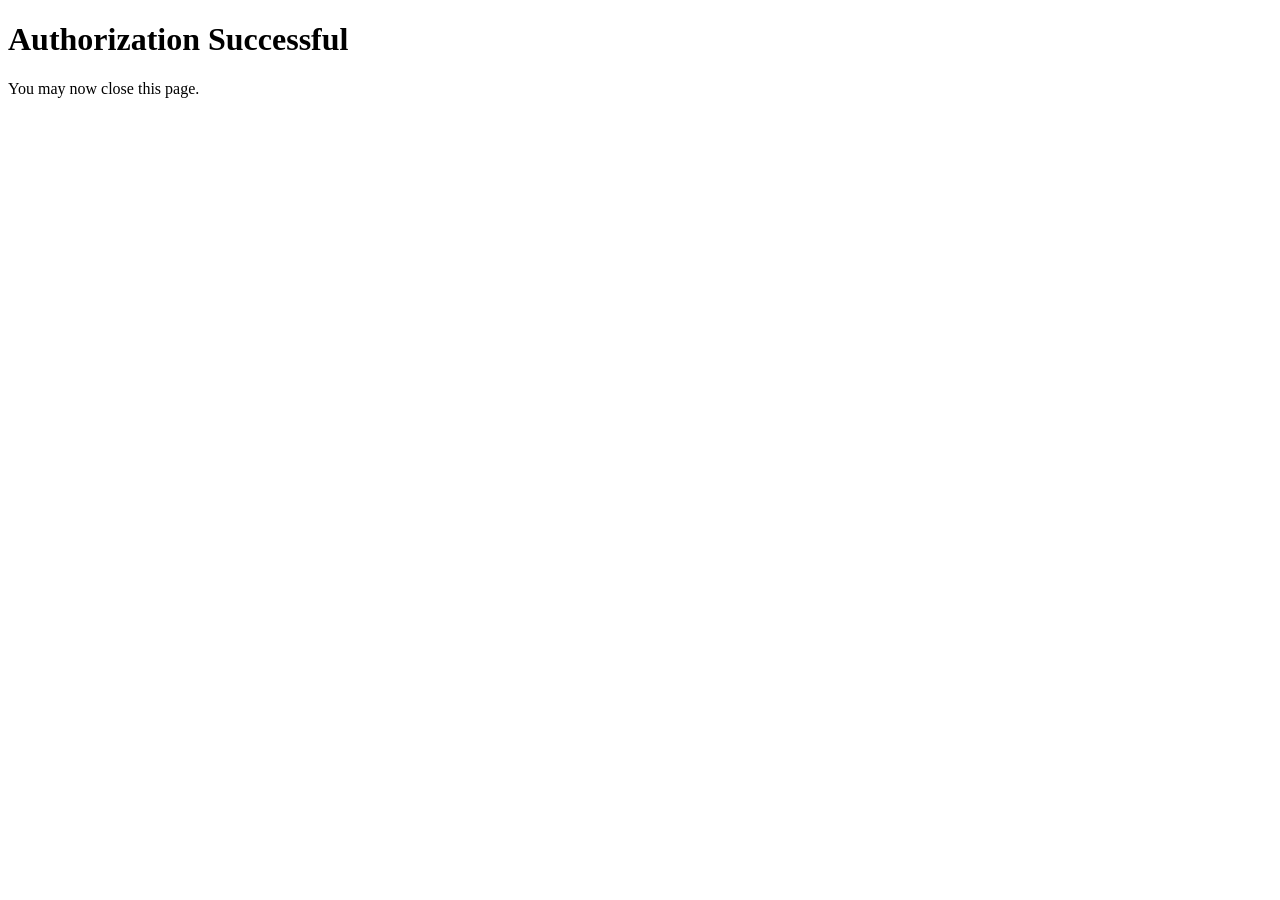
<file: oauth-success.html>
<!DOCTYPE html>

<html>

<head>

<meta charset="UTF-8">

<title>Login Success</title>

</head>

<body>

<h1>Authorization Successful</h1>

<p>

You may now close this page.

</p>

</body>

</html>
</file>
